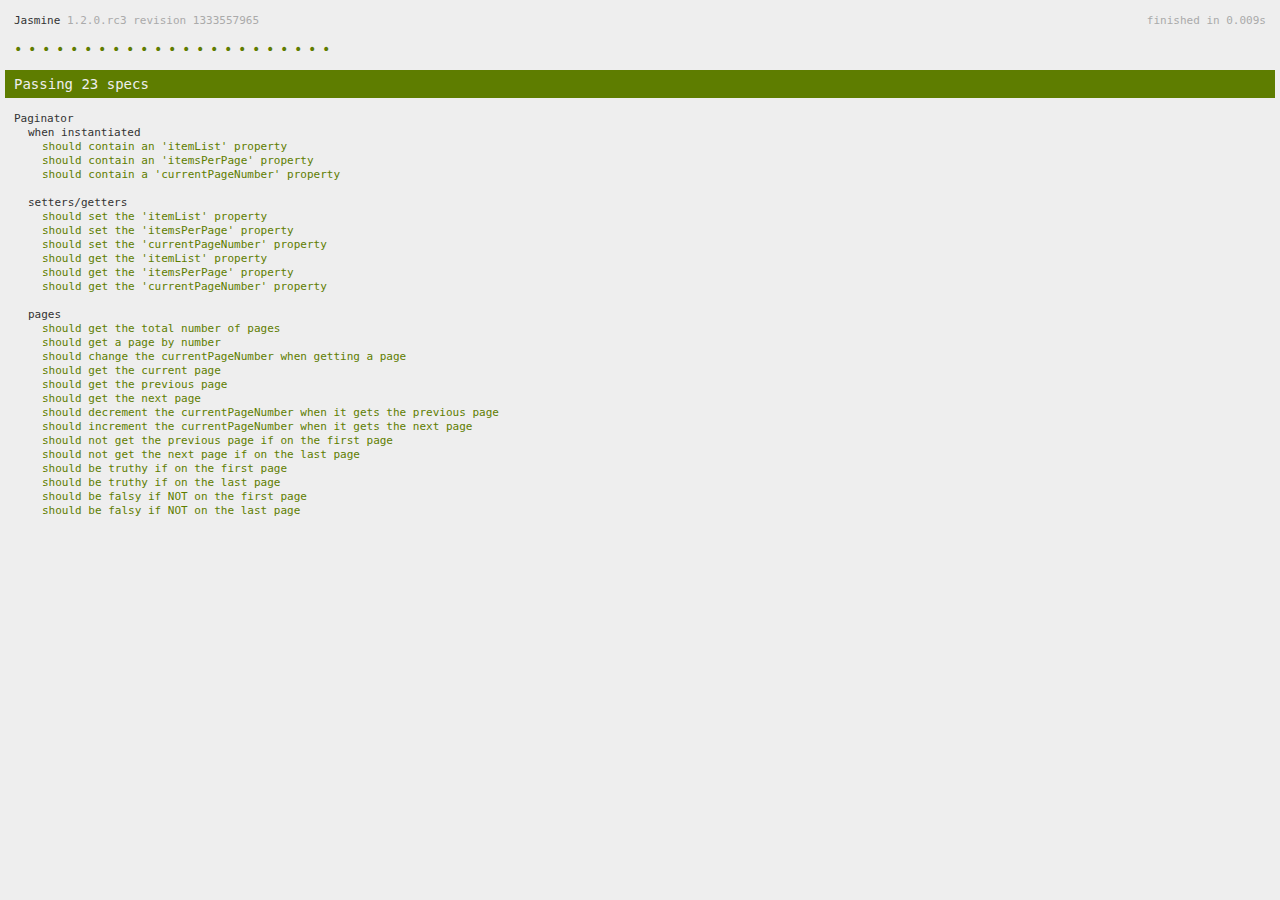
<file: test/SpecRunner.html>
<!DOCTYPE html">
<html>
<head>
  <title>Jasmine Spec Runner</title>

  <link rel="shortcut icon" type="image/png" href="lib/jasmine-1.2.0.rc3/jasmine_favicon.png">
  <link rel="stylesheet" type="text/css" href="lib/jasmine-1.2.0.rc3/jasmine.css">
  <script src="lib/jasmine-1.2.0.rc3/jasmine.js" type="text/javascript"></script>
  <script src="../scripts/js/lib/jquery-1.7.2.min.js" type="text/javascript"></script>
  <script src="lib/jasmine-1.2.0.rc3/jasmine-html.js" type="text/javascript"></script>
  <script src="lib/sinon-1.3.4.js" type="text/javascript"></script>
  <script src="lib/jasmine-jquery-1.3.1.js" type="text/javascript"></script>
  <script src="lib/jasmine-sinon.js" type="text/javascript" charset="utf-8"></script>
  <script src="../scripts/js/lib/underscore.js" type="text/javascript" charset="utf-8"></script>
  <script src="../scripts/js/lib/backbone.js" type="text/javascript"></script>

  <!-- include source files here... -->
  <script type="text/javascript" src="../scripts/js/Paginator.js"></script>

  <!-- include spec files here... -->
  <script type="text/javascript" src="spec/SpecHelper.js"></script>
  <script type="text/javascript" src="fixtures/js/users.js"></script>
  <script type="text/javascript" src="spec/js/PaginatorSpec.js"></script>

  <script type="text/javascript">
    (function() {
      var jasmineEnv = jasmine.getEnv();
      jasmineEnv.updateInterval = 1000;

      var htmlReporter = new jasmine.HtmlReporter();

      jasmineEnv.addReporter(htmlReporter);

      jasmineEnv.specFilter = function(spec) {
        return htmlReporter.specFilter(spec);
      };

      var currentWindowOnload = window.onload;

      window.onload = function() {
        if (currentWindowOnload) {
          currentWindowOnload();
        }
        execJasmine();
      };

      function execJasmine() {
        jasmineEnv.execute();
      }

    })();
  </script>

</head>

<body>
</body>
</html>
</file>
<file: test/lib/jasmine-1.2.0.rc3/jasmine.css>
body { background-color: #eeeeee; padding: 0; margin: 5px; overflow-y: scroll; }

#HTMLReporter { font-size: 11px; font-family: Monaco, "Lucida Console", monospace; line-height: 14px; color: #333333; }
#HTMLReporter a { text-decoration: none; }
#HTMLReporter a:hover { text-decoration: underline; }
#HTMLReporter p, #HTMLReporter h1, #HTMLReporter h2, #HTMLReporter h3, #HTMLReporter h4, #HTMLReporter h5, #HTMLReporter h6 { margin: 0; line-height: 14px; }
#HTMLReporter .banner, #HTMLReporter .symbolSummary, #HTMLReporter .summary, #HTMLReporter .resultMessage, #HTMLReporter .specDetail .description, #HTMLReporter .alert .bar, #HTMLReporter .stackTrace { padding-left: 9px; padding-right: 9px; }
#HTMLReporter #jasmine_content { position: fixed; right: 100%; }
#HTMLReporter .version { color: #aaaaaa; }
#HTMLReporter .banner { margin-top: 14px; }
#HTMLReporter .duration { color: #aaaaaa; float: right; }
#HTMLReporter .symbolSummary { overflow: hidden; *zoom: 1; margin: 14px 0; }
#HTMLReporter .symbolSummary li { display: block; float: left; height: 7px; width: 14px; margin-bottom: 7px; font-size: 16px; }
#HTMLReporter .symbolSummary li.passed { font-size: 14px; }
#HTMLReporter .symbolSummary li.passed:before { color: #5e7d00; content: "\02022"; }
#HTMLReporter .symbolSummary li.failed { line-height: 9px; }
#HTMLReporter .symbolSummary li.failed:before { color: #b03911; content: "x"; font-weight: bold; margin-left: -1px; }
#HTMLReporter .symbolSummary li.skipped { font-size: 14px; }
#HTMLReporter .symbolSummary li.skipped:before { color: #bababa; content: "\02022"; }
#HTMLReporter .symbolSummary li.pending { line-height: 11px; }
#HTMLReporter .symbolSummary li.pending:before { color: #aaaaaa; content: "-"; }
#HTMLReporter .bar { line-height: 28px; font-size: 14px; display: block; color: #eee; }
#HTMLReporter .runningAlert { background-color: #666666; }
#HTMLReporter .skippedAlert { background-color: #aaaaaa; }
#HTMLReporter .skippedAlert:first-child { background-color: #333333; }
#HTMLReporter .skippedAlert:hover { text-decoration: none; color: white; text-decoration: underline; }
#HTMLReporter .passingAlert { background-color: #a6b779; }
#HTMLReporter .passingAlert:first-child { background-color: #5e7d00; }
#HTMLReporter .failingAlert { background-color: #cf867e; }
#HTMLReporter .failingAlert:first-child { background-color: #b03911; }
#HTMLReporter .results { margin-top: 14px; }
#HTMLReporter #details { display: none; }
#HTMLReporter .resultsMenu, #HTMLReporter .resultsMenu a { background-color: #fff; color: #333333; }
#HTMLReporter.showDetails .summaryMenuItem { font-weight: normal; text-decoration: inherit; }
#HTMLReporter.showDetails .summaryMenuItem:hover { text-decoration: underline; }
#HTMLReporter.showDetails .detailsMenuItem { font-weight: bold; text-decoration: underline; }
#HTMLReporter.showDetails .summary { display: none; }
#HTMLReporter.showDetails #details { display: block; }
#HTMLReporter .summaryMenuItem { font-weight: bold; text-decoration: underline; }
#HTMLReporter .summary { margin-top: 14px; }
#HTMLReporter .summary .suite .suite, #HTMLReporter .summary .specSummary { margin-left: 14px; }
#HTMLReporter .summary .specSummary.passed a { color: #5e7d00; }
#HTMLReporter .summary .specSummary.failed a { color: #b03911; }
#HTMLReporter .description + .suite { margin-top: 0; }
#HTMLReporter .suite { margin-top: 14px; }
#HTMLReporter .suite a { color: #333333; }
#HTMLReporter #details .specDetail { margin-bottom: 28px; }
#HTMLReporter #details .specDetail .description { display: block; color: white; background-color: #b03911; }
#HTMLReporter .resultMessage { padding-top: 14px; color: #333333; }
#HTMLReporter .resultMessage span.result { display: block; }
#HTMLReporter .stackTrace { margin: 5px 0 0 0; max-height: 224px; overflow: auto; line-height: 18px; color: #666666; border: 1px solid #ddd; background: white; white-space: pre; }

#TrivialReporter { padding: 8px 13px; position: absolute; top: 0; bottom: 0; left: 0; right: 0; overflow-y: scroll; background-color: white; font-family: "Helvetica Neue Light", "Lucida Grande", "Calibri", "Arial", sans-serif; /*.resultMessage {*/ /*white-space: pre;*/ /*}*/ }
#TrivialReporter a:visited, #TrivialReporter a { color: #303; }
#TrivialReporter a:hover, #TrivialReporter a:active { color: blue; }
#TrivialReporter .run_spec { float: right; padding-right: 5px; font-size: .8em; text-decoration: none; }
#TrivialReporter .banner { color: #303; background-color: #fef; padding: 5px; }
#TrivialReporter .logo { float: left; font-size: 1.1em; padding-left: 5px; }
#TrivialReporter .logo .version { font-size: .6em; padding-left: 1em; }
#TrivialReporter .runner.running { background-color: yellow; }
#TrivialReporter .options { text-align: right; font-size: .8em; }
#TrivialReporter .suite { border: 1px outset gray; margin: 5px 0; padding-left: 1em; }
#TrivialReporter .suite .suite { margin: 5px; }
#TrivialReporter .suite.passed { background-color: #dfd; }
#TrivialReporter .suite.failed { background-color: #fdd; }
#TrivialReporter .spec { margin: 5px; padding-left: 1em; clear: both; }
#TrivialReporter .spec.failed, #TrivialReporter .spec.passed, #TrivialReporter .spec.skipped { padding-bottom: 5px; border: 1px solid gray; }
#TrivialReporter .spec.failed { background-color: #fbb; border-color: red; }
#TrivialReporter .spec.passed { background-color: #bfb; border-color: green; }
#TrivialReporter .spec.skipped { background-color: #bbb; }
#TrivialReporter .messages { border-left: 1px dashed gray; padding-left: 1em; padding-right: 1em; }
#TrivialReporter .passed { background-color: #cfc; display: none; }
#TrivialReporter .failed { background-color: #fbb; }
#TrivialReporter .skipped { color: #777; background-color: #eee; display: none; }
#TrivialReporter .resultMessage span.result { display: block; line-height: 2em; color: black; }
#TrivialReporter .resultMessage .mismatch { color: black; }
#TrivialReporter .stackTrace { white-space: pre; font-size: .8em; margin-left: 10px; max-height: 5em; overflow: auto; border: 1px inset red; padding: 1em; background: #eef; }
#TrivialReporter .finished-at { padding-left: 1em; font-size: .6em; }
#TrivialReporter.show-passed .passed, #TrivialReporter.show-skipped .skipped { display: block; }
#TrivialReporter #jasmine_content { position: fixed; right: 100%; }
#TrivialReporter .runner { border: 1px solid gray; display: block; margin: 5px 0; padding: 2px 0 2px 10px; }
</file>
